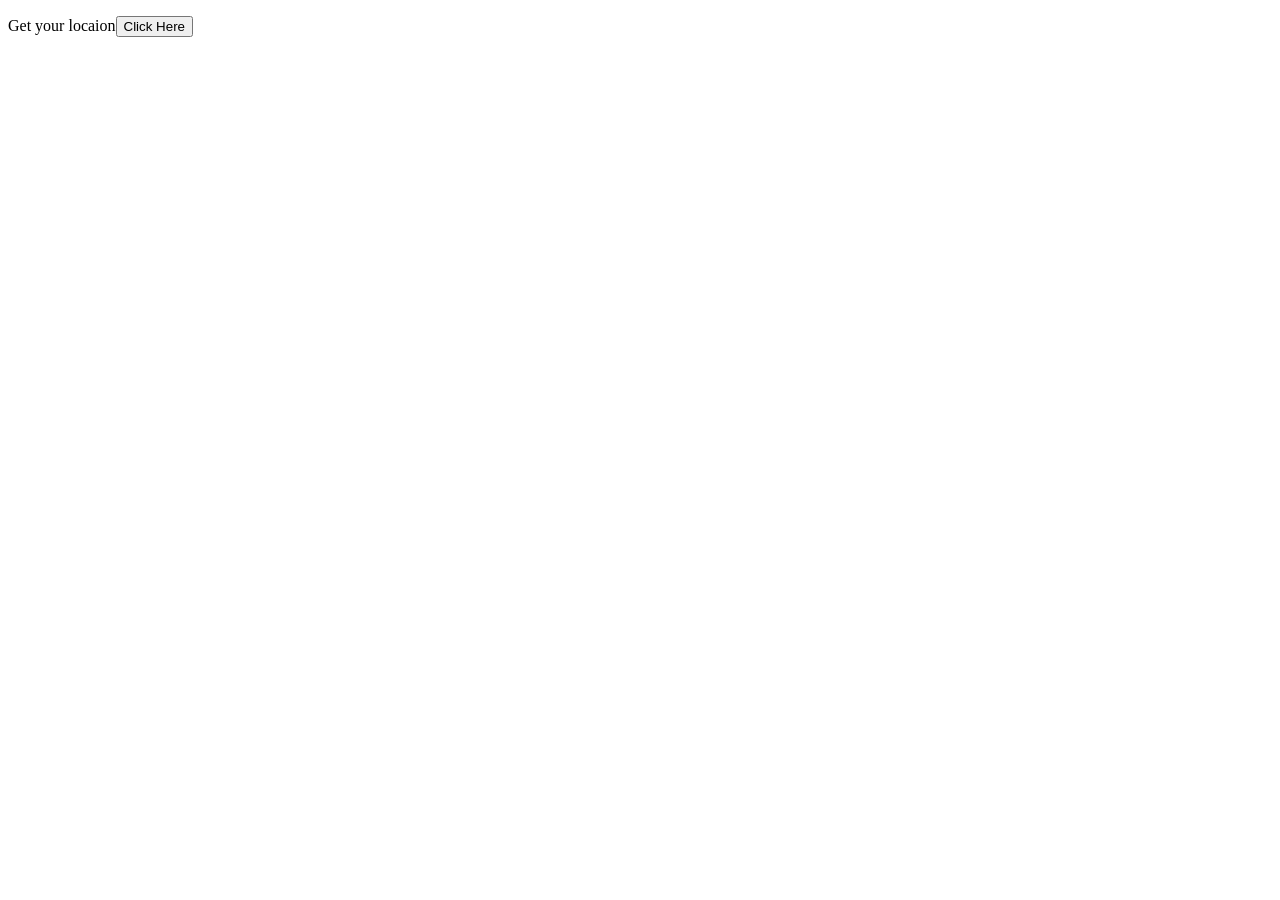
<file: src/main/resources/static/index.html>
<!DOCTYPE html>
<html lang="en" xmlns:th="http://www.thymeleaf.org">
<head>
    <title>Smart Farming</title>
    <meta http-equiv="Content-Type" content="text/html; charset=UTF-8" />
    <script src="https://ajax.googleapis.com/ajax/libs/jquery/1.10.2/jquery.min.js"></script>
    <script type="text/javascript">
        function getLonLat(){


                navigator.geolocation.getCurrentPosition(success, error);
                function success(position){
                    latitude = position.coords.latitude;
                    longitude = position.coords.longitude;
                    window.location ="/getLocation?" + "lat="+ latitude + "&lon=" + longitude;
                }

        }
        function error() {
            location.innerHTML = "Unable to retrieve your location";
        }
    </script>
</head>
<body>
<p>Get your locaion<button id="locationRef" onclick="getLonLat()" th:text="Click here">Click Here</button></p>
</body>
</html>
</file>
